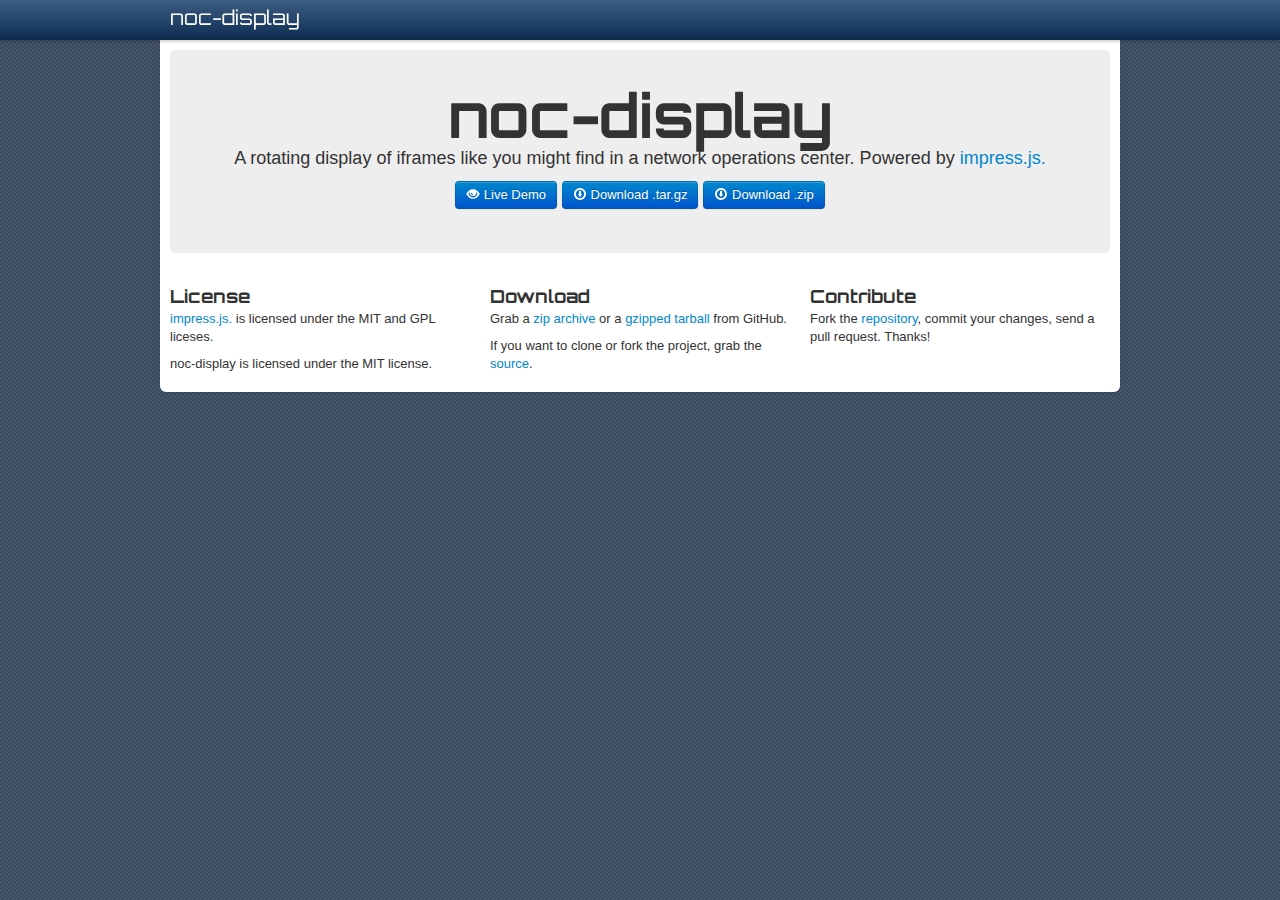
<file: index.html>
<!DOCTYPE HTML>
<html>
    <head>
        <title>noc-display</title>
        <link rel="stylesheet" type="text/css" href="css/bootstrap.min.css" />
        <link href='http://fonts.googleapis.com/css?family=Orbitron:500' rel='stylesheet' type='text/css'>
        <link rel="stylesheet" type="text/css" href="css/overrides.css" />
    </head>

    <body>
    <div class="navbar navbar-fixed-top" >
      <div class="navbar-inner">
        <div class="container">
          <a class="brand" href="http://jasonhancock.github.com/noc-display">noc-display</a>
        </div>
      </div>
    </div>
    <div class="container">
        <div class="content">
            <div class="hero-unit" align="center">
                <h1>noc-display</h1>
                <p>A rotating display of iframes like you might find in a
                network operations center. Powered by <a href="http://bartaz.github.com/impress.js">impress.js.</a></p>
                <p>
                    <a href="demo.html" class="btn btn-primary"><i class="icon-eye-open icon-white"></i> Live Demo</a>
                    <a href="https://github.com/jasonhancock/noc-display/tarball/master" class="btn btn-primary"><i class="icon-download icon-white"></i> Download .tar.gz</a>
                    <a href="https://github.com/jasonhancock/noc-display/zipball/master" class="btn btn-primary"><i class="icon-download icon-white"></i> Download .zip</a>
            </div>
            <div class="row">
                <div class="span4">
                    <h3>License</h3>
                    <p><a href="http://bartaz.github.com/impress.js">impress.js.</a>
                    is licensed under the MIT and GPL liceses.</p>
                    <p>noc-display is licensed under the MIT license.</p>
                </div>
                <div class="span4">
                    <h3>Download</h3>
                    <p>Grab a <a href="https://github.com/jasonhancock/noc-display/zipball/master">zip archive</a>
                    or a <a href="https://github.com/jasonhancock/noc-display/tarball/master">gzipped tarball</a>
                    from GitHub.<p>
                    <p>If you want to clone or fork the project, grab the <a href="https://github.com/jasonhancock/noc-display">source</a>.</p>
                </div>
                <div class="span4">
                    <h3>Contribute</h3>
                    <p>Fork the <a href="https://github.com/jasonhancock/noc-display">repository</a>,
                    commit your changes, send a pull request. Thanks!</p>
                </div>
            </div>
        </div> <!-- content -->

    </div><!-- container -->

<script type="text/javascript">
var gaJsHost = (("https:" == document.location.protocol) ? "https://ssl." : "http://www.");
document.write(unescape("%3Cscript src='" + gaJsHost + "google-analytics.com/ga.js' type='text/javascript'%3E%3C/script%3E"));
</script>
<script type="text/javascript">
try {
var pageTracker = _gat._getTracker("UA-16833526-4");
pageTracker._trackPageview();
} catch(err) {}</script>
</body>

</html>
</file>
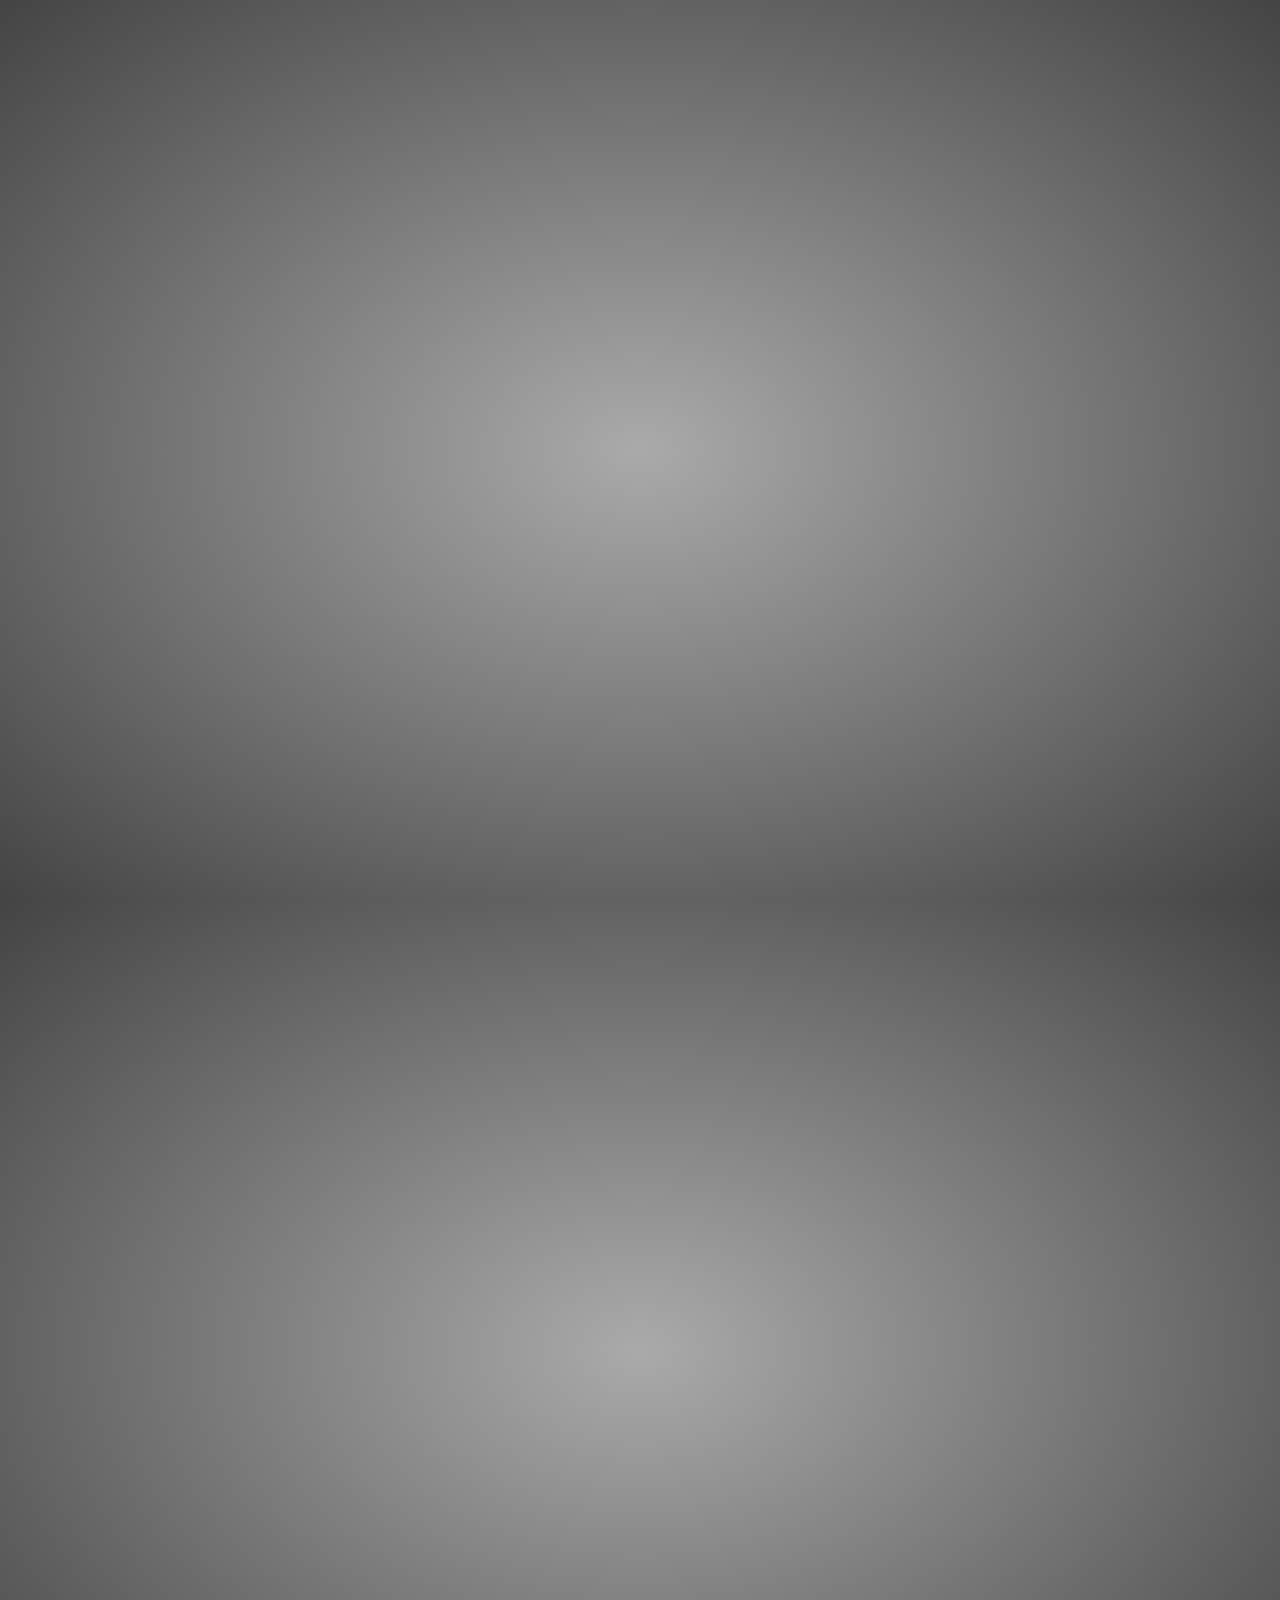
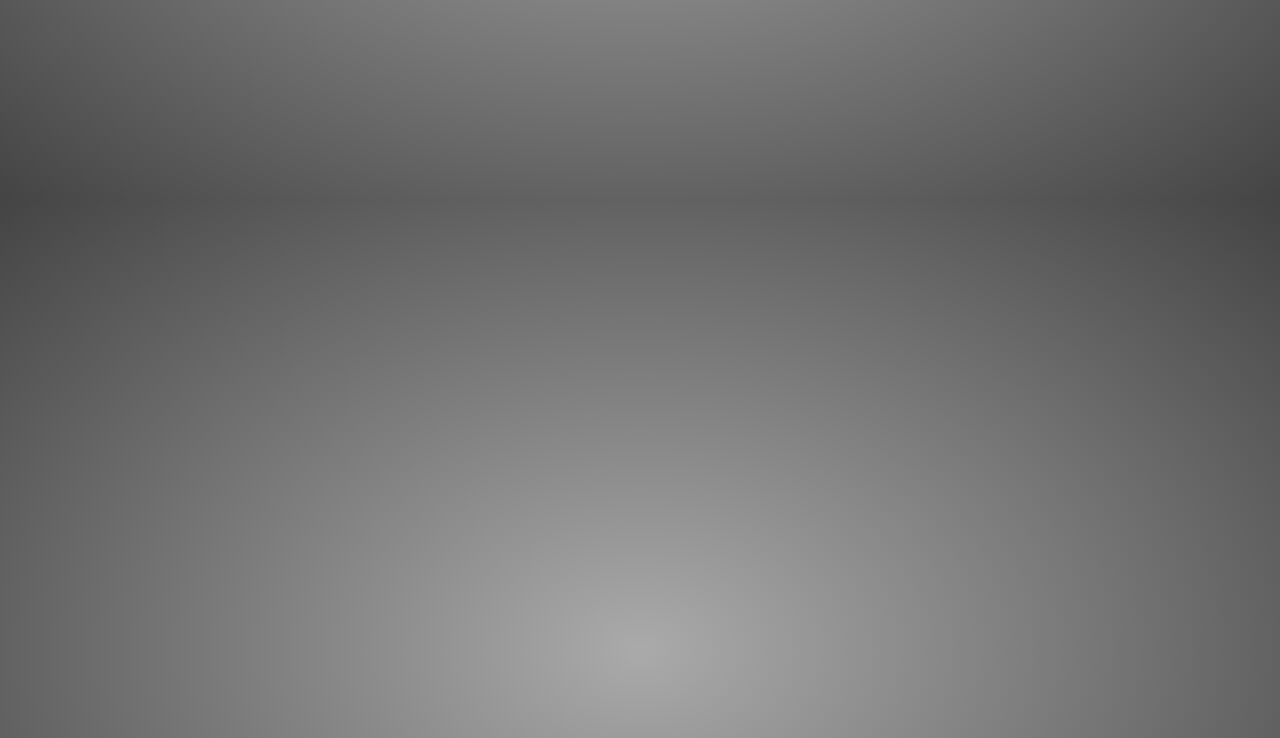
<file: demo.html>
<!doctype html>
<html lang="en">
<head>
    <meta charset="utf-8" />
    <meta name="viewport" content="width=1024" />
    <title>NOC Display</title>
    
    <link href="css/noc-display.css" rel="stylesheet" />

    <style type="text/css">
        iframe { 
            width: 1000px; 
            height: 700px; 
            border:none; 
            text-align: center; 
        }
    </style>

    <script type="text/javascript">
    </script>
</head>

<body class="impress-not-supported">

<div class="fallback-message">
    <p>Your browser <b>doesn't support the features required</b> by impress.js, so you are presented with a simplified version of this presentation.</p>
    <p>For the best experience please use the latest <b>Chrome</b>, <b>Safari</b> or <b>Firefox</b> browser.</p>

</div>

<div id="impress">
            
    <div class="step" data-x="0" data-y="0" data-rotate="18">
        <iframe id="frame0" src="http://weather.com"></iframe>
    </div>
            
    <div class="step" data-x="0" data-y="1200" data-rotate="68">
        <iframe id="frame1" src="http://cnn.com"></iframe>
    </div>

    <div class="step" data-x="1600" data-y="0" data-rotate="73">
        <iframe id="frame2" src="http://slashdot.org"></iframe>
    </div><div class="step" data-x="800" data-y="1200" data-scale="8"></div>
</div>

<script src="js/impress.js"></script>
<script>
    impress().init();

    var delay = 10000;
    var frame_count=0;
    var frames_total=3;
    setTimeout("advance()", delay);

    function advance() {
        frame_count++;
        if(frame_count == frames_total) {
            frame_count = 0;
        }
        var reload_id='frame' + frame_count;
        document.getElementById(reload_id).src = document.getElementById(reload_id).src;
        impress().next(); 
        setTimeout("advance()", delay);
    }
</script>
<script type="text/javascript">
var gaJsHost = (("https:" == document.location.protocol) ? "https://ssl." : "http://www.");
document.write(unescape("%3Cscript src='" + gaJsHost + "google-analytics.com/ga.js' type='text/javascript'%3E%3C/script%3E"));
</script>
<script type="text/javascript">
try {
var pageTracker = _gat._getTracker("UA-16833526-4");
pageTracker._trackPageview();
} catch(err) {}</script>
</body>
</html>
</file>
<file: css/noc-display.css>
/* IMPRESS NOT SUPPORTED STYLES */

.fallback-message {
    font-family: sans-serif;
    line-height: 1.3;
 
    display: none;
    width: 780px;
    padding: 10px 10px 0;
    margin: 20px auto;

    border-radius: 10px;
    border: 1px solid #E4C652;
    background: #EEDC94;
}

.fallback-message p {
    margin-bottom: 10px;
}

.impress-disabled .step,
.impress-not-supported .step {
    position: relative;
    opacity: 1;
    margin: 20px auto;
}

.impress-not-supported .fallback-message {
    display: block;
}

body {
    background: #444444;
    background: -webkit-gradient(radial, 50% 50%, 0, 50% 50%, 500, from(#AAAAAA), to(#444444));
    background: -webkit-radial-gradient(#AAAAAA, #444444);
    background:    -moz-radial-gradient(#AAAAAA, #444444);
    background:      -o-radial-gradient(#AAAAAA, #444444);
    background:         radial-gradient(#AAAAAA), #444444);
    -webkit-font-smoothing: antialiased;
}

/* fade out inactive slides */

.step {
    -webkit-transition: opacity 1s;
    -moz-transition:    opacity 1s;
    -ms-transition:     opacity 1s;
    -o-transition:      opacity 1s;
    transition:         opacity 1s;
}

.step:not(.active) {
    opacity: 0.3;
}
</file>
<file: css/overrides.css>
/*
 * Override some of the twitter bootstrap defaults
 */
html, body {
    background-color: #dcf0f7; 
    background-image: url('../img/bgstripe.png');
}
/*html, body { background-color: #d0fcde; }*/
body { padding-top: 40px; } /* 40px to make the container go all the way to the bottom of the topbar */
.container > footer p {
    text-align: center; /* center align it with the container */
}
table {
    font-size: 13px;
}

/* The white background content wrapper */
.content {
    background-color: #fff;
    padding: 10px 10px;
    margin: 0 -10px; /* negative indent the amount of the padding to maintain the grid system */
    -webkit-border-radius: 0 0 6px 6px;
    -moz-border-radius: 0 0 6px 6px;
    border-radius: 0 0 6px 6px;
    -webkit-box-shadow: 0 1px 2px rgba(0,0,0,.15);
    -moz-box-shadow: 0 1px 2px rgba(0,0,0,.15);
    box-shadow: 0 1px 2px rgba(0,0,0,.15);
}
h1 { margin-bottom: 20px }
footer { margin: 25px }
.breadcrumb {
    padding: 2px 7px;
    margin: 0 0 10px;
}

.navbar-inner {
    background-color: #3c5c82;
    background-image: -moz-linear-gradient(top, #3c5c82, #0C2C52);
    background-image: -ms-linear-gradient(top, #3c5c82, #0C2C52);
    background-image: -webkit-gradient(linear, 0 0, 0 100%, from(#3c5c82), to(#0C2C52));
    background-image: -webkit-linear-gradient(top, #3c5c82, #0C2C52);
    background-image: -o-linear-gradient(top, #3c5c82, #0C2C52);
    background-image: linear-gradient(top, #3c5c82, #0C2C52);
    filter: progid:DXImageTransform.Microsoft.gradient(startColorstr='#3c5c82', endColorstr='#0C2C52', GradientType=0);
}

.hero-unit { padding: 35px; }

/* Use google web fonts */
li.nav-header, a.brand, .hero-unit, h1, h2, h3 { font-family: orbitron, sans-serif; }
</file>
